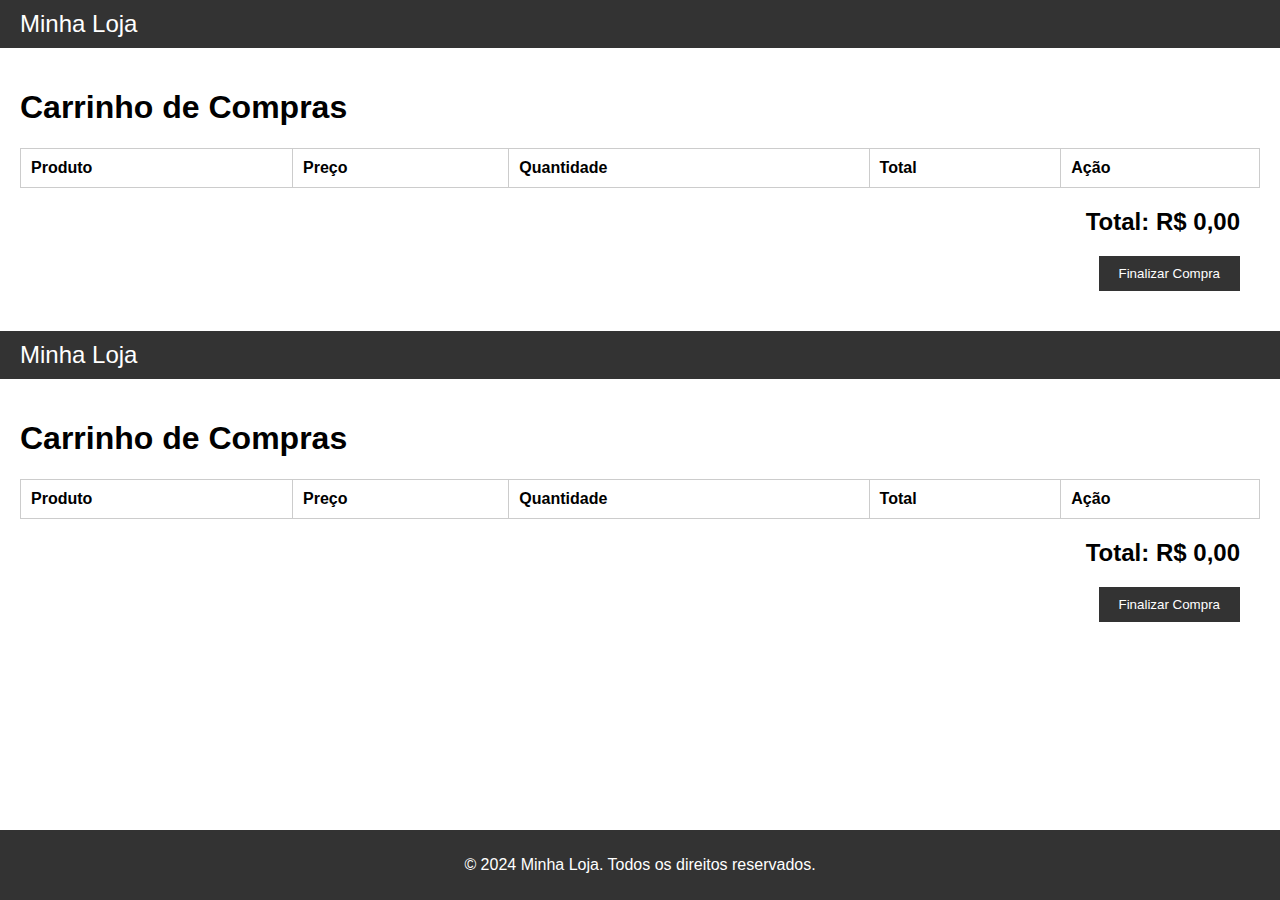
<file: Front/cart.html>
<!DOCTYPE html>
<html lang="pt-BR">
<head>
    <meta charset="UTF-8">
    <meta name="viewport" content="width=device-width, initial-scale=1.0">
    <title>Carrinho de Compras - Minha Loja</title>
    <link rel="stylesheet" href="../Css/styles1.css">
</head>
<body>
    <header>
        <div class="logo">Minha Loja</div>
        <nav>
            <ul>
                <li><a href="../Front/index.html">Home</a></li>
                <li><a href="../Front/product.html">Produtos</a></li>
                <li><a href="../Front/cart.html">Carrinho</a></li>
            </ul>
        </nav>
    </header>

    <main>
        <h1>Carrinho de Compras</h1>
        <section class="cart">
            <table>
                <thead>
                    <tr>
                        <th>Produto</th>
                        <th>Preço</th>
                        <th>Quantidade</th>
                        <th>Total</th>
                        <th>Ação</th>
                    </tr>
                </thead>
                <tbody id="cart-items">
                    <!-- Os itens do carrinho serão inseridos aqui -->
                </tbody>
            </table>
            <div class="cart-total">
                <h2>Total: R$ <span id="cart-total-price">0,00</span></h2>
                <button id="checkout-button">Finalizar Compra</button>
            </div>
        </section>
    </main>

    <footer>
        <p>&copy; 2024 Minha Loja. Todos os direitos reservados.</p>
    </footer>

    <script src="js/cart.js"></script>
</body>
</html>
<!DOCTYPE html>
<html lang="pt-BR">
<head>
    <meta charset="UTF-8">
    <meta name="viewport" content="width=device-width, initial-scale=1.0">
    <title>Carrinho de Compras - Minha Loja</title>
    <link rel="stylesheet" href="../Css/styles1.css">
</head>
<body>
    <header>
        <div class="logo">Minha Loja</div>
        <nav>
            <ul>
                <li><a href="../Front/index.html">Home</a></li>
                <li><a href="../Front/product.html">Produtos</a></li>
                <li><a href="../Front/cart.html">Carrinho</a></li>
            </ul>
        </nav>
    </header>

    <main>
        <h1>Carrinho de Compras</h1>
        <section class="cart">
            <table>
                <thead>
                    <tr>
                        <th>Produto</th>
                        <th>Preço</th>
                        <th>Quantidade</th>
                        <th>Total</th>
                        <th>Ação</th>
                    </tr>
                </thead>
                <tbody id="cart-items">
                    <!-- Os itens do carrinho serão inseridos aqui -->
                </tbody>
            </table>
            <div class="cart-total">
                <h2>Total: R$ <span id="cart-total-price">0,00</span></h2>
                <button id="checkout-button">Finalizar Compra</button>
            </div>
        </section>
    </main>

    <footer>
        <p>&copy; 2024 Minha Loja. Todos os direitos reservados.</p>
    </footer>

    <script src="js/cart.js"></script>
</body>
</html>
</file>
<file: Css/styles1.css>
body {
    font-family: Arial, sans-serif;
    margin: 0;
    padding: 0;
}

header {
    background: #333;
    color: #fff;
    padding: 10px 0;
}

header .logo {
    display: inline-block;
    font-size: 24px;
    margin-left: 20px;
}

nav ul {
    list-style: none;
    float: right;
    margin-right: 20px;
}

nav ul li {
    display: inline-block;
    margin-left: 20px;
}

nav ul li a {
    color: #fff;
    text-decoration: none;
}

main {
    padding: 20px;
}

.products {
    display: flex;
    flex-wrap: wrap;
}

.product {
    border: 1px solid #ccc;
    margin: 10px;
    padding: 10px;
    width: 200px;
    text-align: center;
}

.product img {
    width: 100%;
    height: auto;
}

.cart {
    margin: 20px 0;
}

.cart table {
    width: 100%;
    border-collapse: collapse;
    margin-bottom: 20px;
}

.cart table, .cart th, .cart td {
    border: 1px solid #ccc;
}

.cart th, .cart td {
    padding: 10px;
    text-align: left;
}

.cart-total {
    text-align: right;
    margin-right: 20px;
}

#checkout-button {
    background-color: #333;
    color: #fff;
    padding: 10px 20px;
    border: none;
    cursor: pointer;
}

#checkout-button:hover {
    background-color: #555;
}

footer {
    background: #333;
    color: #fff;
    text-align: center;
    padding: 10px 0;
    position: fixed;
    width: 100%;
    bottom: 0;
}
</file>
